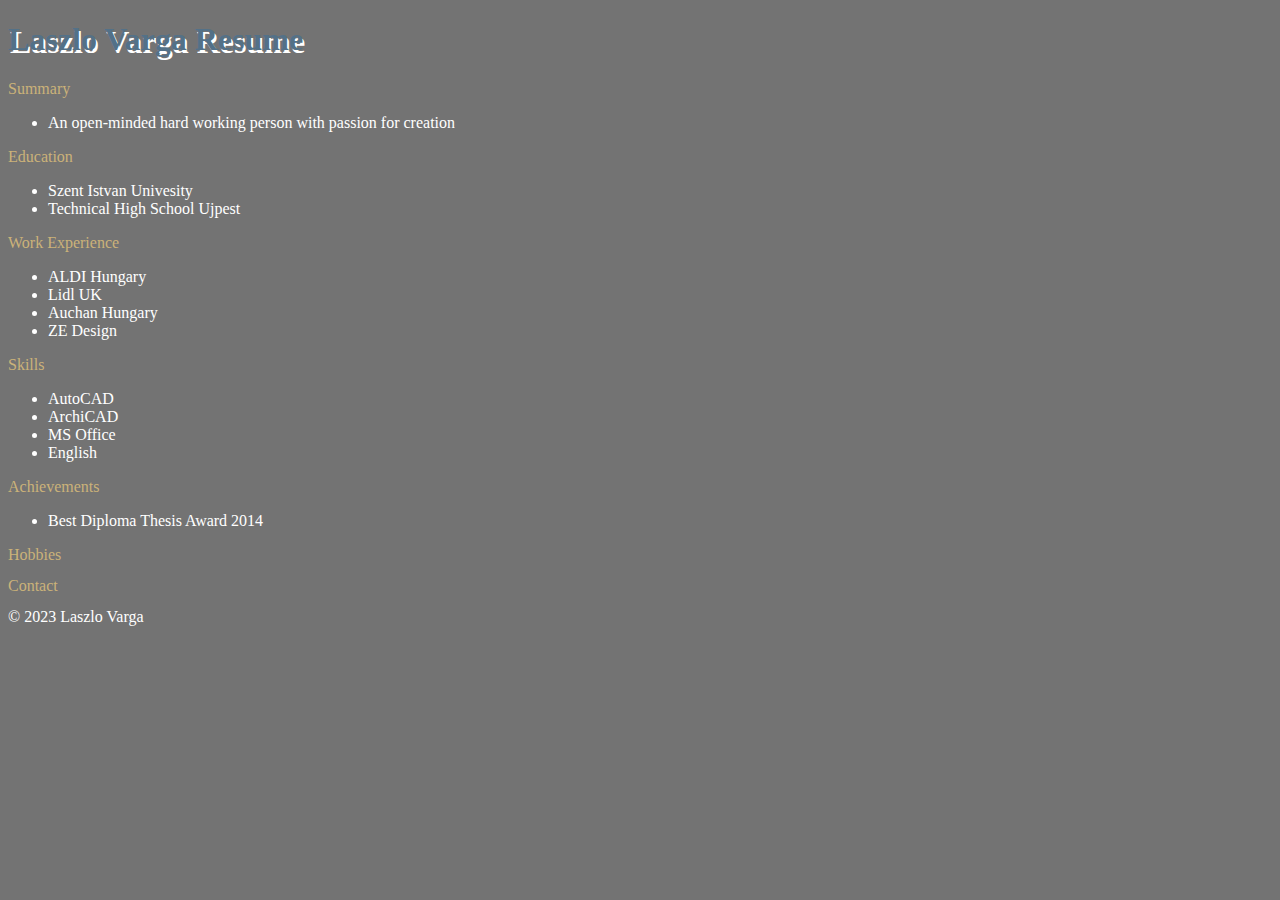
<file: index.html>
<!DOCTYPE html>
<html lang="en">

<head>
    <meta charset="UTF-8">
    <meta http-equiv="X-UA-Compatible" content="IE=edge">
    <meta name="viewport" content="width=device-width, initial-scale=1.0">
    <link rel="stylesheet" href="resume.css">
    <title>My Resume</title>
</head>

<body>
    <h1>Laszlo Varga Resume</h1>

    <h2>Summary</h2>
    <ul>
        <li>An open-minded hard working person with passion for creation </li>

    </ul>
    <h2>Education</h2>
    <ul>
        <li>Szent Istvan Univesity</li>
        <li>Technical High School Ujpest</li>
    </ul>
    <h2>Work Experience</h2>
    <ul>
        <li>ALDI Hungary</li>
        <li>Lidl UK</li>
        <li>Auchan Hungary</li>
        <li>ZE Design</li>
    </ul>
    <h2>Skills</h2>
    <ul>
        <li>AutoCAD</li>
        <li>ArchiCAD</li>
        <li>MS Office</li>
        <li>English</li>
    </ul>
    <h2>Achievements</h2>
    <ul>
        <li>Best Diploma Thesis Award 2014</li>
    </ul>
    <h2><a href="./hobbies.html">Hobbies</a></h2>
    <h2><a href="./contact.html">Contact</a></h2>
    <footer>© 2023 Laszlo Varga</footer>
</body>


</html>
</file>
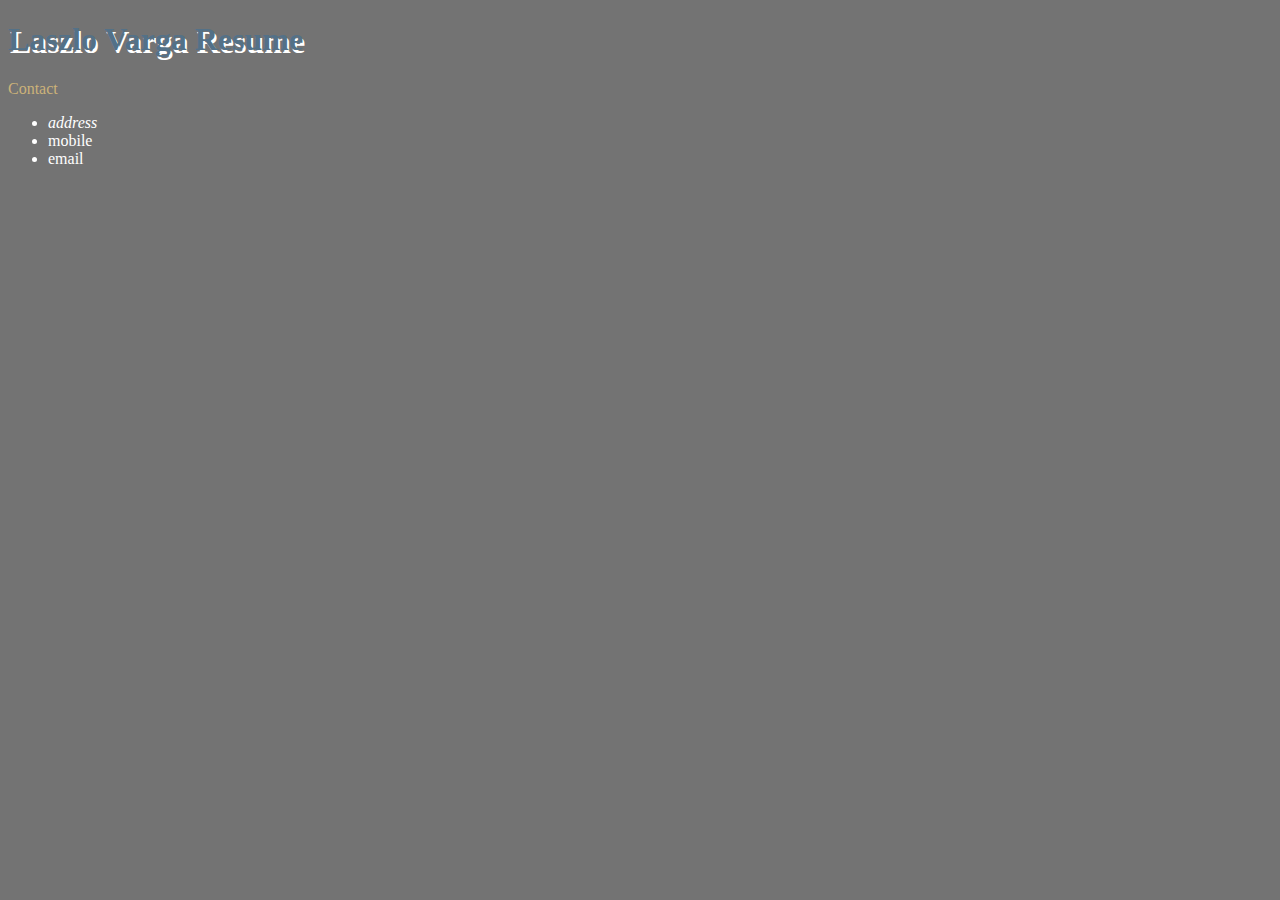
<file: contact.html>
<!DOCTYPE html>
<html lang="en">

<head>
    <meta charset="UTF-8">
    <meta http-equiv="X-UA-Compatible" content="IE=edge">
    <meta name="viewport" content="width=device-width, initial-scale=1.0">
    <link rel="stylesheet" href="resume.css">
    <title>Contact</title>
</head>

<body>
    <h1>Laszlo Varga Resume</h1>
    <h2>Contact</h2>
    <ul>
        <li>
            <address>address</address>
        </li>
        <li><a href="tel:+445121599548"></a>mobile</li>
        <li><a href="mailto:a@gmail.com"></a>email</li>
    </ul>
</body>

</html>
</file>
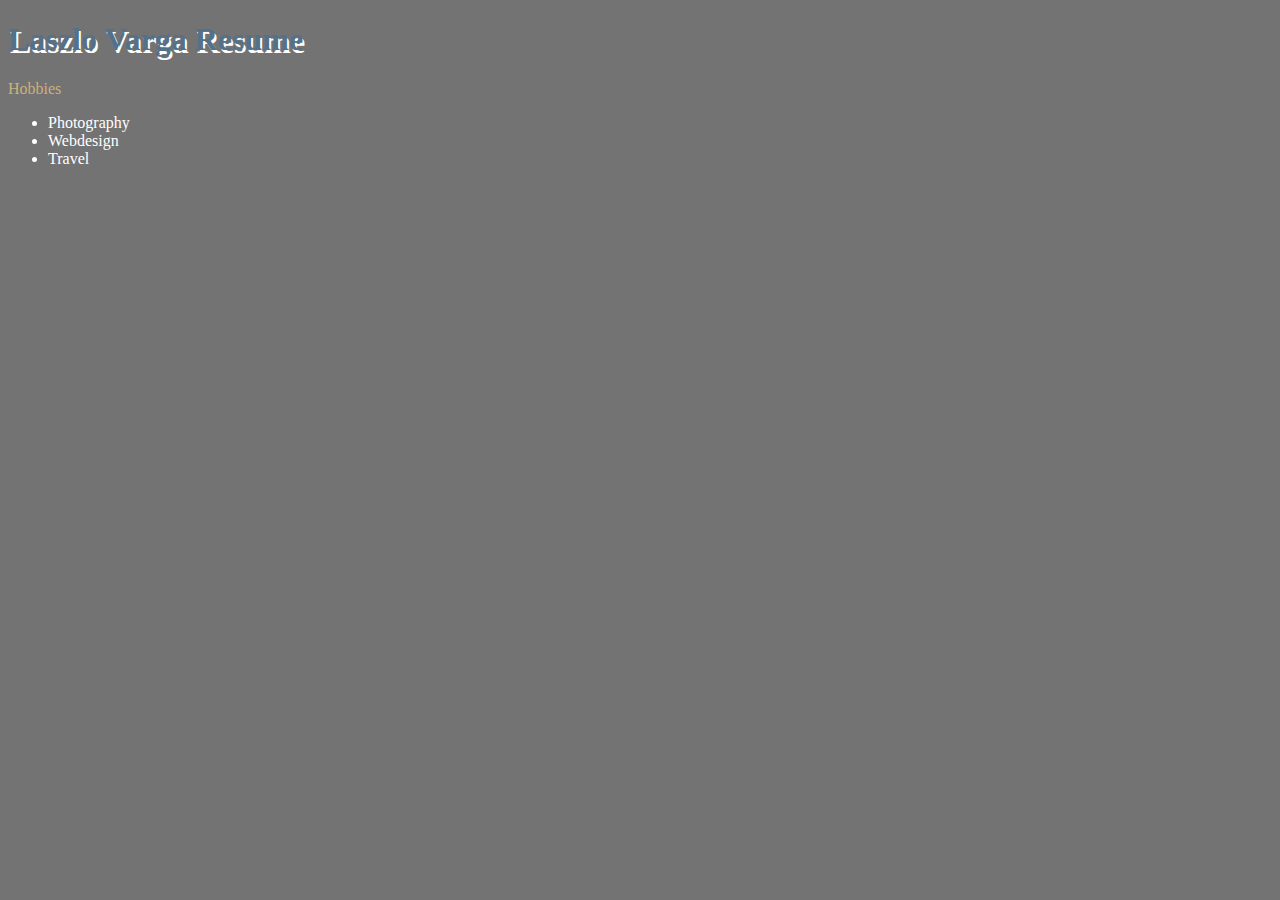
<file: hobbies.html>
<!DOCTYPE html>
<html lang="en">

<head>
    <meta charset="UTF-8">
    <meta http-equiv="X-UA-Compatible" content="IE=edge">
    <meta name="viewport" content="width=device-width, initial-scale=1.0">
    <link rel="stylesheet" href="resume.css">
    <title>Hobbies</title>
</head>

<body>
    <h1>Laszlo Varga Resume</h1>
    <h2>Hobbies</h2>
    <ul>
        <li>Photography</li>
        <li>Webdesign</li>
        <li>Travel</li>
    </ul>
</body>

</html>
</file>
<file: resume.css>
h2 {
    color:#CBB279;
    font-weight: 400;
    font-size: 1em;
}
a {
    color:#CBB279;
 text-decoration: none;
}
body {
    background-color: rgb(115, 115, 115);
    color: #fff;
    font-family: 'Times New Roman', Times, serif;
}
h1 {
    color: #537188;
    text-shadow: 2px 3px #ffffff;
    text-decoration-color: #537188;
}
</file>
